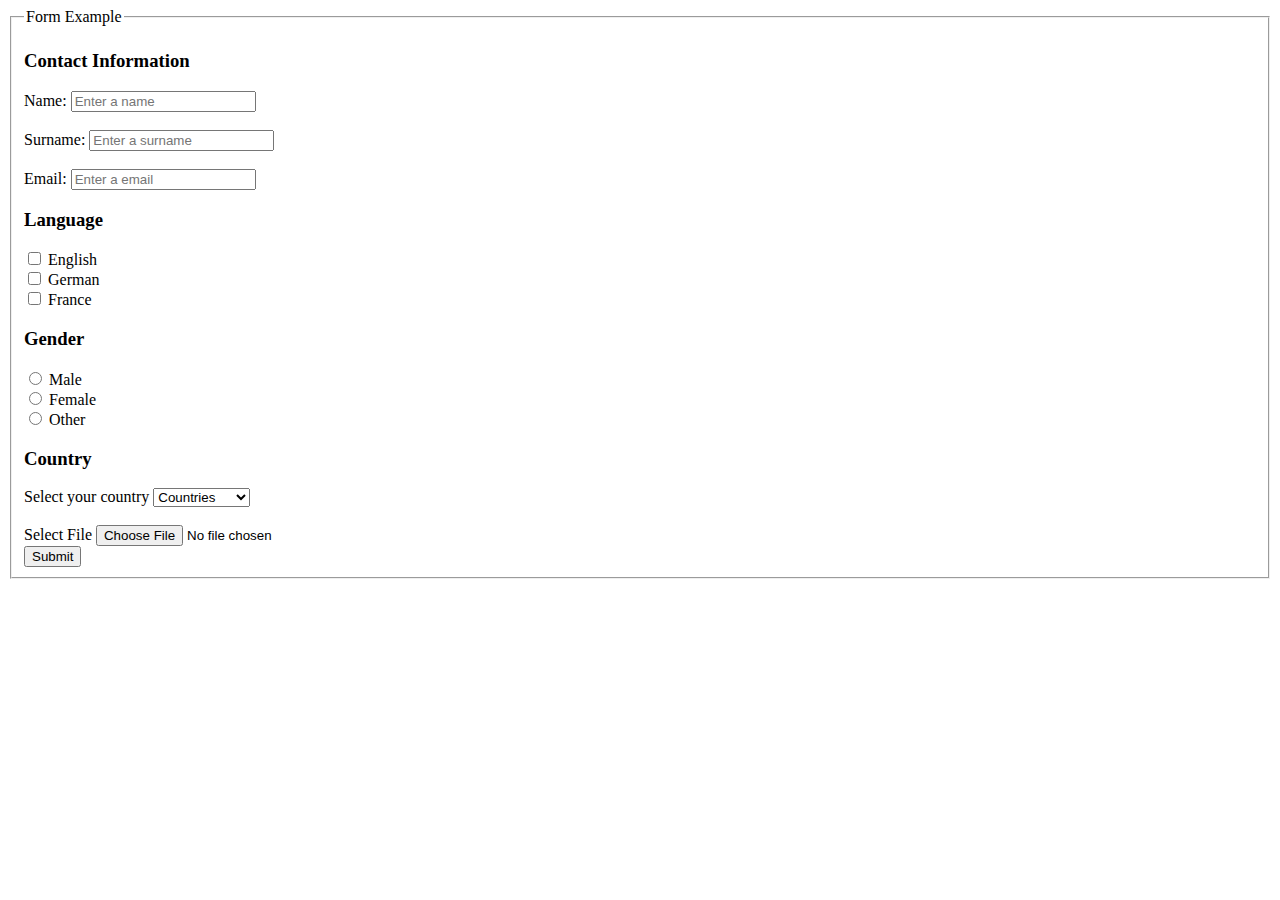
<file: form.html>
<!DOCTYPE html>
<html lang="zh-Hant">
  <head>
    <meta charset="UTF-8" />
    <meta name="viewport" content="width=device-width, initial-scale=1.0" />
    <title>HTML Form</title>
  </head>
  <body>
    <form>
      <fieldset>
        <legend>Form Example</legend>
        <h3>Contact Information</h3>
        <div>
          <section>
            <label for="name">Name:</label>
            <input type="text" id="name" placeholder="Enter a name" required name="name" />
          </section>
          <br />
          <section>
            <label for="surname">Surname:</label>
            <input type="text" id="surname" placeholder="Enter a surname" />
          </section>
          <br />
          <section>
            <label for="email">Email:</label>
            <input type="email" id="email" placeholder="Enter a email" required name="email" />
          </section>
        </div>
        <h3>Language</h3>
        <div>
          <section>
            <input type="checkbox" id="en" name="language" value="English" />
            <label for="en">English</label>
          </section>
          <section>
            <input type="checkbox" id="de" name="language" value="German" />
            <label for="de">German</label>
          </section>
          <section>
            <input type="checkbox" id="fr" name="language" value="France" />
            <label for="fr">France</label>
          </section>
        </div>
        <h3>Gender</h3>
        <div>
          <section>
            <input type="radio" id="male" name="Gender" value="male" />
            <label for="male">Male</label>
          </section>
          <section>
            <input type="radio" id="female" name="Gender" value="female" />
            <label for="female">Female</label>
          </section>
          <section>
            <input type="radio" id="other" name="Gender" value="female" />
            <label for="other">Other</label>
          </section>
        </div>
        <div>
          <h3>Country</h3>
          <label for="country">Select your country</label>
          <select name="country" id="country">
            <option value="" selected disabled>Countries</option>
            <option value="usa">America</option>
            <option value="tw">Taiwan</option>
            <option value="jp">Japan</option>
            <option value="kr">South Korea</option>
          </select>
        </div>
        <br />
        <div>
          <label for="file">Select File</label>
          <input type="file" id="file" name="file" />
        </div>
        <button>Submit</button>
      </fieldset>
    </form>
  </body>
</html>
</file>
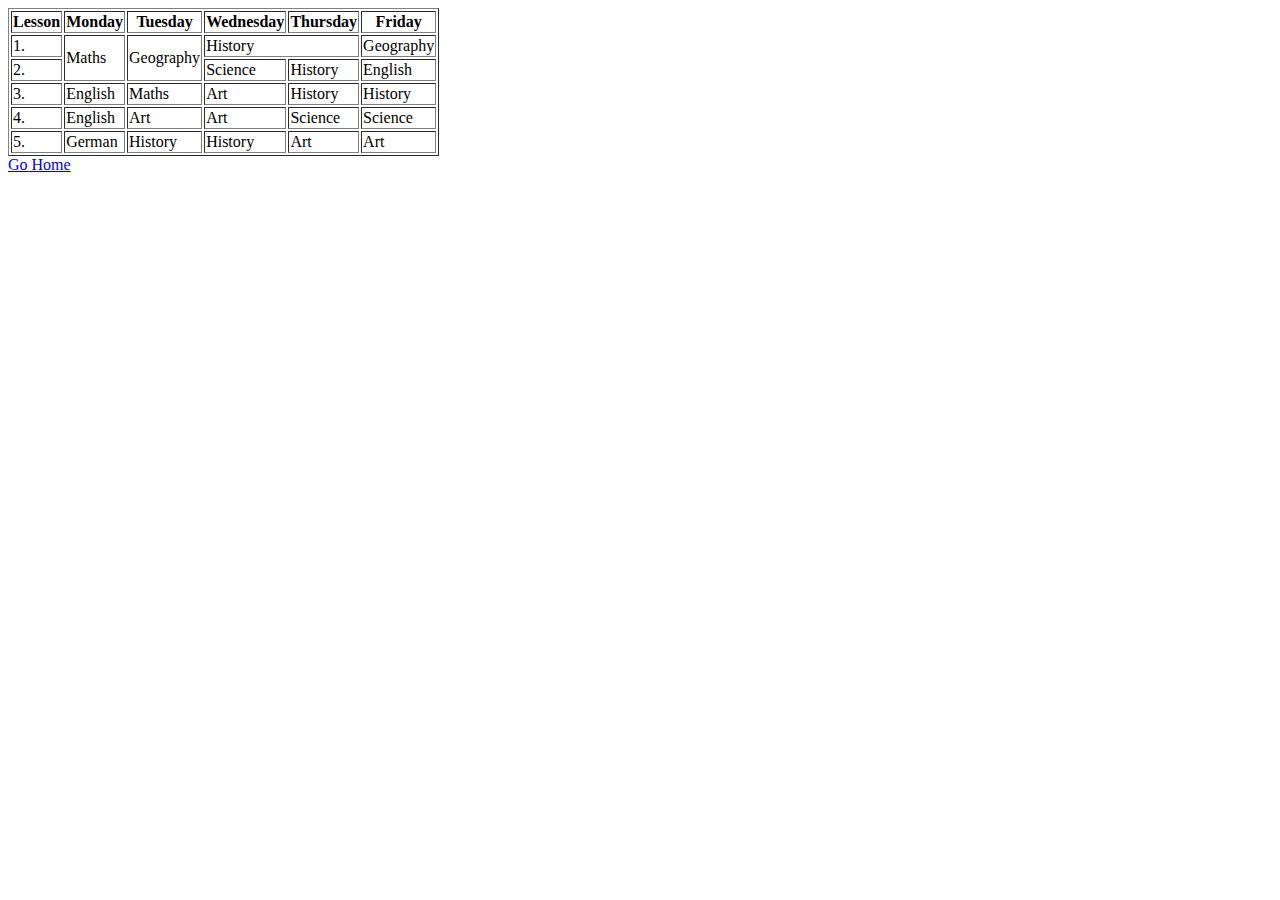
<file: Challenge/challenge-1.html>
<!DOCTYPE html>
<html lang="en">
  <head>
    <meta charset="UTF-8" />
    <meta name="viewport" content="width=device-width, initial-scale=1.0" />
    <title>Table</title>
  </head>
  <body>
    <table border="1">
      <thead>
        <tr>
          <th>Lesson</th>
          <th>Monday</th>
          <th>Tuesday</th>
          <th>Wednesday</th>
          <th>Thursday</th>
          <th>Friday</th>
        </tr>
      </thead>
      <tbody>
        <tr>
          <td>1.</td>
          <td rowspan="2">Maths</td>
          <td rowspan="2">Geography</td>
          <td colspan="2">History</td>
          <td>Geography</td>
        </tr>
        <tr>
          <td>2.</td>
          <td>Science</td>
          <td>History</td>
          <td>English</td>
        </tr>
        <tr>
          <td>3.</td>
          <td>English</td>
          <td>Maths</td>
          <td>Art</td>
          <td>History</td>
          <td>History</td>
        </tr>
        <tr>
          <td>4.</td>
          <td>English</td>
          <td>Art</td>
          <td>Art</td>
          <td>Science</td>
          <td>Science</td>
        </tr>
        <tr>
          <td>5.</td>
          <td>German</td>
          <td>History</td>
          <td>History</td>
          <td>Art</td>
          <td>Art</td>
        </tr>
      </tbody>
    </table>
    <a href="index.html">Go Home</a>
  </body>
</html>
</file>
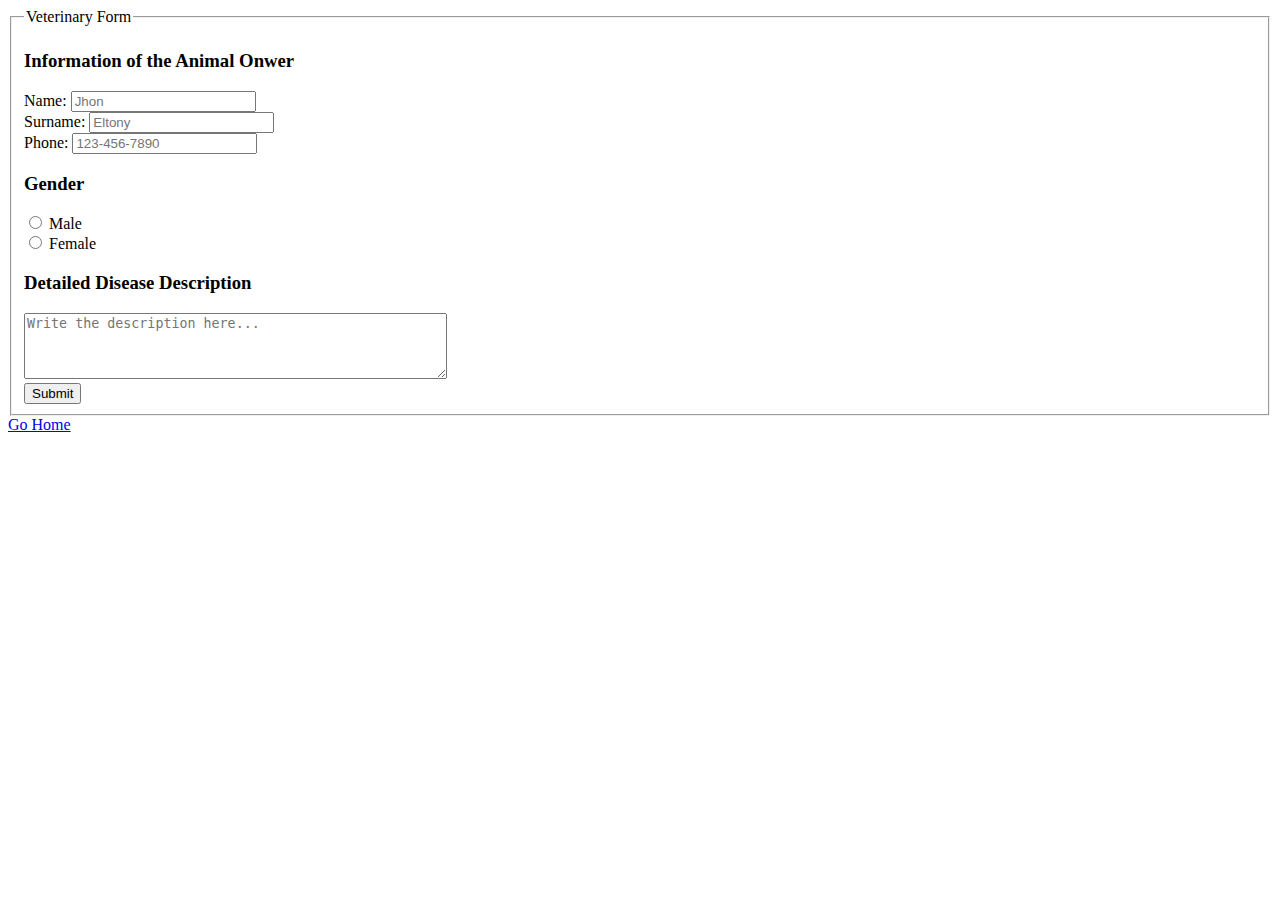
<file: Challenge/challenge-2.html>
<!DOCTYPE html>
<html lang="en">
  <head>
    <meta charset="UTF-8" />
    <meta name="viewport" content="width=device-width, initial-scale=1.0" />
    <title>Form</title>
  </head>
  <body>
    <form>
      <fieldset>
        <legend>Veterinary Form</legend>
        <h3>Information of the Animal Onwer</h3>
        <div>
          <section>
            <label for="name">Name:</label>
            <input type="name" id="name" placeholder="Jhon" required name="name" />
          </section>
          <section>
            <label for="surname">Surname:</label>
            <input type="surname" id="surname" placeholder="Eltony" required name="surname" />
          </section>
          <section>
            <label for="phone">Phone:</label>
            <input type="phone" id="phone" placeholder="123-456-7890" required name="phone" />
          </section>
        </div>
        <h3>Gender</h3>
        <div>
          <section>
            <input type="radio" id="male" name="Gender" value="male" />
            <label for="male">Male</label>
          </section>
          <section>
            <input type="radio" id="female" name="Gender" value="female" />
            <label for="female">Female</label>
          </section>
        </div>
        <h3>Detailed Disease Description</h3>
        <div>
          <section>
            <textarea
              id="description"
              cols="50"
              rows="4"
              placeholder="Write the description here..."
              name="description"
            ></textarea>
          </section>
        </div>
        <button>Submit</button>
      </fieldset>
      <a href="index.html">Go Home</a>
    </form>
  </body>
</html>
</file>
